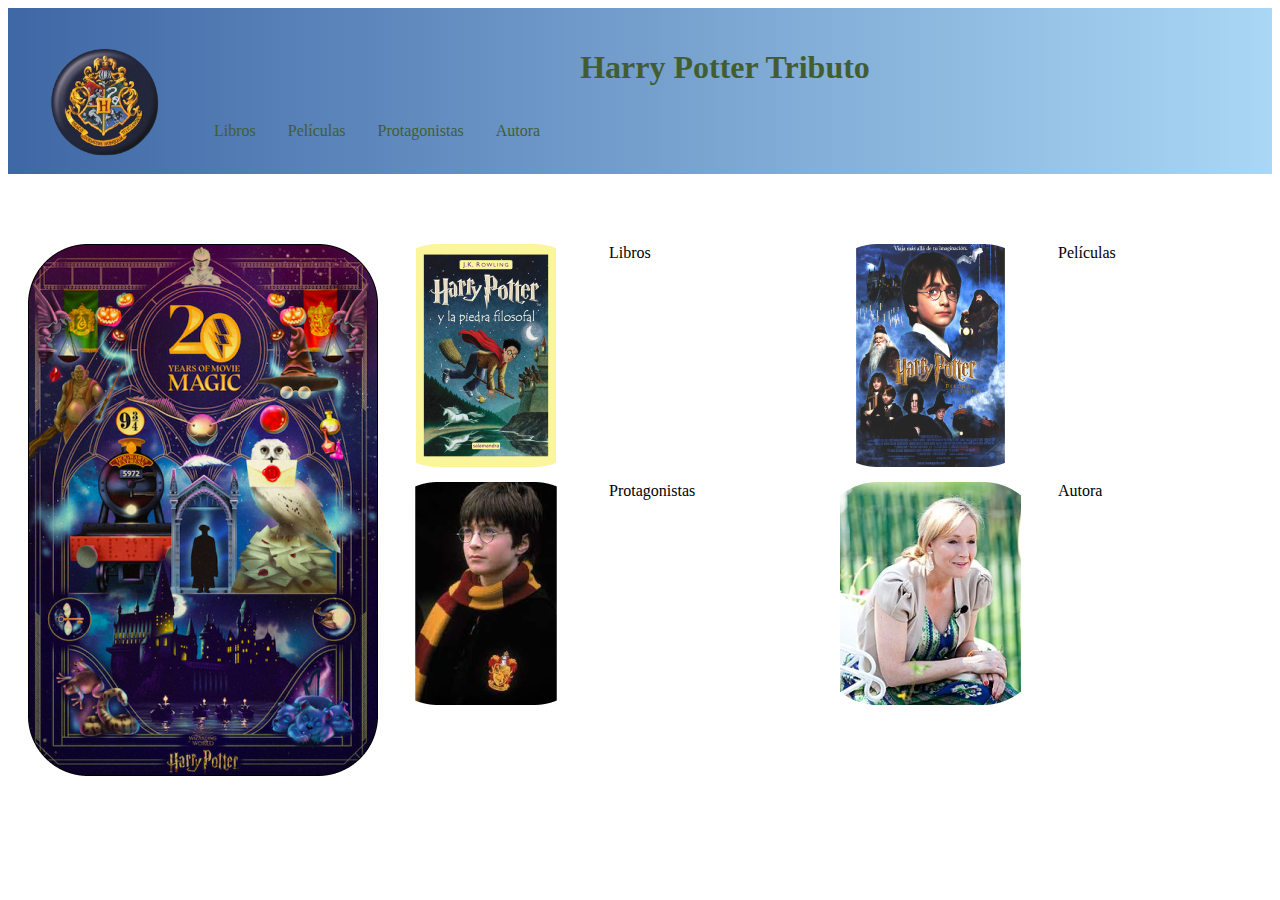
<file: index.html>
<!DOCTYPE html>
<html lang="en">
<head>
    <meta charset="UTF-8">
    <meta http-equiv="X-UA-Compatible" content="IE=edge">
    <meta name="viewport" content="width=device-width, initial-scale=1.0">
    <link rel="stylesheet" href="styles.css">
    <title>Web Tribute</title>
</head>
<body>
    <div class="contenedor header">
    <header>
        <div class="logo">
            <img src="insignia-escudo-hogwarts-harry-potter-removebg-preview.png" alt="logo">
          </div>
        <h1>Harry Potter Tributo</h1>
        <nav>
            <ul>
            <li><a href="#">Libros</a></li>
            <li><a href="#">Películas</a></li>
            <li><a href="#">Protagonistas</a></li>
            <li><a href="#">Autora</a></li>
            </ul>
        </nav>
    </header>
    </div>
    <main>
        <div class: foto_aniversario>
            <img src="img_harry/aniversario.png" alt="foto_aniversario">
        </div>
        <div class="images_galery">
                <img class="fotos galeria" src="img_harry/libros.png" alt="libros"> <a href="libros">Libros</a>
                <img class="fotos galeria" src="img_harry/pelis.png" alt="pelis"> <a href="libros">Películas</a>
                <img class="fotos galeria" src="img_harry/autores.png" alt="protas"> <a href="libros">Protagonistas</a>
                <img class="fotos galeria" src="img_harry/autota.png" alt="autora"> <a href="libros">Autora</a>
        </div>
    </main>
</body>
</html>
</file>
<file: styles.css>
header {
    background: linear-gradient(to right, #3E67A5, #aad7f5); 
    padding: 20px;
    color: #3E67A5; 
    margin-bottom: 50px;
}

.logo img{
    float: left;
    margin-right: 20px;
    height: 150px;
    width: 150px;
  }

  nav ul {
    list-style-type: none;
    margin: 0;
    padding: 0;
    overflow: hidden;
    display: flex;
    text-align: center;
  }

  nav ul li {
    display: inline;
    display: flex;
    text-align: center;
  }

  nav ul li a {
    display: block;
    color: #425E31;
    text-align: center;
    padding: 14px 16px;
    text-decoration: none;
    display: flex;
  }

  a {
    color: #000;
    text-decoration : none
   }

  h1 {
    text-align: center; 
    color: #425E31; 
  }

  main {
    display: flex;
    align-items: flex-start;
    padding: 20px;

  }
  
  .foto_aniversario{
    display: flex;
    padding: 20px;
    margin-left: 100px;
  }

  .images_galery {
      display: grid;
      grid-template-columns: repeat(4, 1fr);
      grid-column-gap: 15px;
      grid-row-gap: 15px;
      }
</file>
